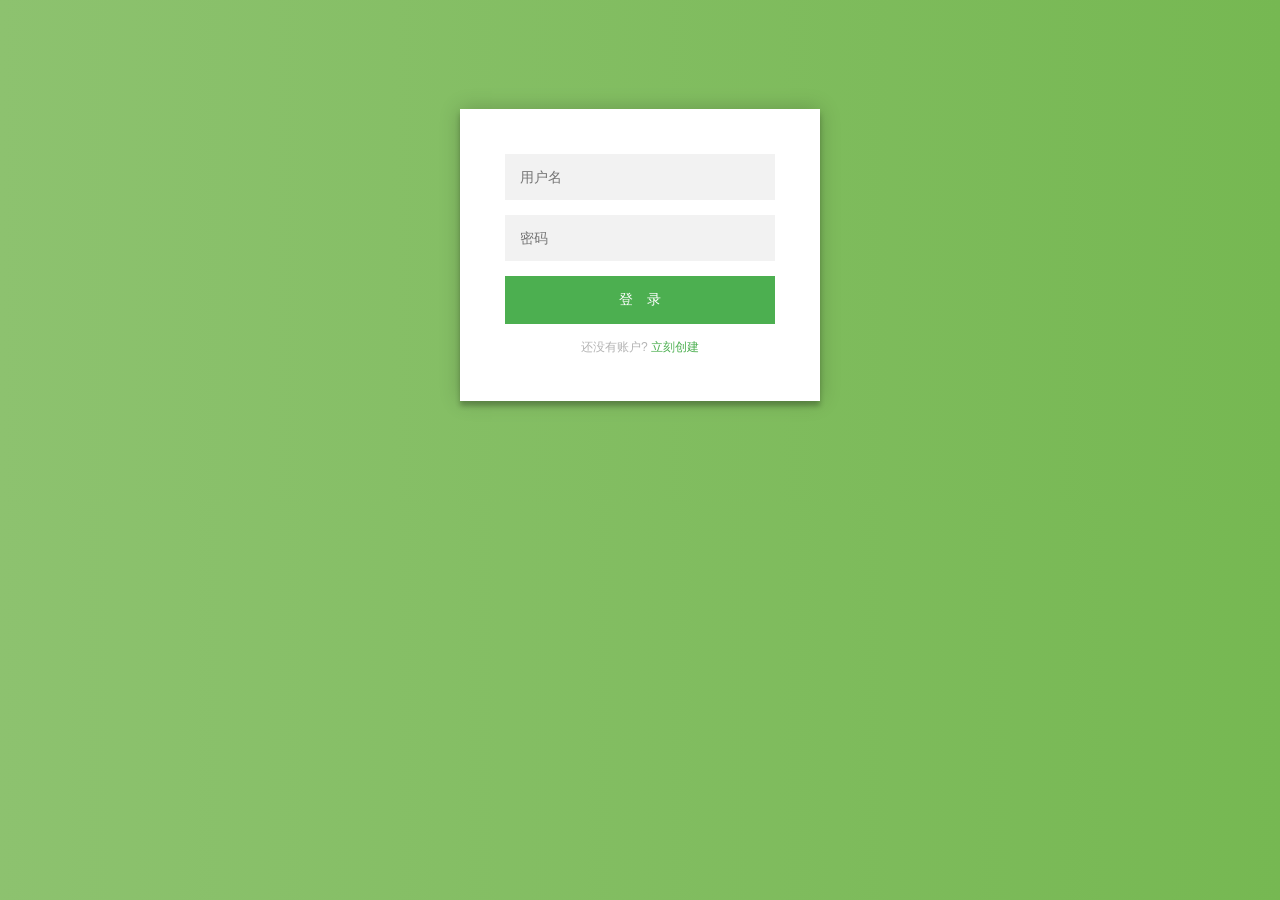
<file: demo/target/classes/static/index.html>
<!DOCTYPE html>
<html lang="zh" xmlns="http://www.w3.org/1999/html">

<head>
	<meta charset="UTF-8">
	<meta http-equiv="X-UA-Compatible" content="IE=edge">
	<meta name="viewport" content="width=device-width, initial-scale=1.0">
	<link rel="stylesheet" href="css/login.css">
	<title>登陆界面</title>
</head>

<body>
	<div class="htmleaf-container">
		<div id="wrapper" class="login-page">
			<div id="login_form" class="form">
				<form class="register-form">
					<input type="text" placeholder="用户名" id="r_user_name" />
					<input type="password" placeholder="密码" id="r_password" />
					<button id="create" type="submit" onclick="check_register()">创建账户</button>
					<p class="message">已经有了一个账户? <a href="#">立刻登录</a></p>
				</form>
<!--				表单默认提交方式是 x-www-urlencoded, 后端 postmapping 只支持 json 格式数据, 无法提交-->
				<form class="login-form">
					<input type="text" placeholder="用户名" id="user_name" />
					<input type="password" placeholder="密码" id="password" />
					<button id="login" type="submit" onclick="check_login()">登　录</button>
					<p class="message">还没有账户? <a href="#">立刻创建</a></p>
				</form>
			</div>
		</div>
	</div>

	<script src="js/jquery-2.1.1.min.js" type="text/javascript"></script>
	<script src="js/axios-0.18.0.js"></script>
	<script type="text/javascript">
		function check_login() {
			var name = $("#user_name").val();
			var pass = $("#password").val();

			var user = {
				'id': null,
				'username': name,
				'password': pass,
				'level': null
			}
			axios.post("http://localhost:8080/user/checkLogin", user).then(res => {
				if (res.status == 200 && res.data.flag) {
					alert("登录成功！");
					// 重定向
					window.location.href = 'http://localhost:8080/pages/saleOrders.html';
					// TODO
					// 1. 保存用户登陆状态, JWT, 保存到 sesssion 或者 cookie 里面
					// 2. 增加一个 filter 过滤器, 在访问其他需要权限访问的路径前执行这个过滤器, 判断是否有权限
				}
			}, err => {
				$("#login_form").removeClass('shake_effect');
				setTimeout(function () {
					$("#login_form").addClass('shake_effect')
				}, 1);
				alert("登陆失败, 请稍后重试！");
			});

			// if (name == "#user_name" && pass == "#password") {
			// 	alert("登录成功！");
			// 	$("#user_name").val("");
			// 	$("#password").val("");
			// }
			// else {
			// 	$("#login_form").removeClass('shake_effect');
			// 	setTimeout(function () {
			// 		$("#login_form").addClass('shake_effect')
			// 	}, 1);
			// }
		}
		function check_register() {
			var name = $("#r_user_name").val();
			var pass = $("#r_password").val();

			var user = {
				'id': null,
				'username': name,
				'password': pass,
			}
			axios.post("http://localhost:8080/user/registerUser", user).then(res => {
				console.log(res);
				if (res.status == 200 && res.data.flag) {
					alert("注册成功, 即将跳转到登陆页面");
					setTimeout(function () {
						window.location.href = "http://localhost:8080";
					}, 2000);
				} else {
					alert(res.data.msg);
				}
			}, err => {
				console.log(err);
				alert("注册失败, 请稍后重试");
				$("#login_form").removeClass('shake_effect');
				setTimeout(function () {
					$("#login_form").addClass('shake_effect')
				}, 1);
			})

			// if (name != "" && pass == "") {
			// 	alert("注册成功！");
			// 	$("#user_name").val("");
			// 	$("#password").val("");
			// }
			// else {
			// 	$("#login_form").removeClass('shake_effect');
			// 	setTimeout(function () {
			// 		$("#login_form").addClass('shake_effect')
			// 	}, 1);
			// }
		}

		$(function () {
			// $("#create").click(function () {
			// 	check_register();
			// 	return false;
			// })
			// $("#login").click(function () {
			// 	check_login();
			// 	return false;
			// })
			$('.message a').click(function () {
				$('form').animate({
					height: 'toggle',
					opacity: 'toggle'
				}, 'slow');
			});
		})
	</script>

</body>

</html>
</file>
<file: demo/target/classes/static/css/login.css>
.center {
			text-align: center;
		}

		.login-page {
			width: 360px;
			padding: 8% 0 0;
			margin: auto;
		}

		.form {
			position: relative;
			z-index: 1;
			background: #FFFFFF;
			max-width: 360px;
			margin: 0 auto 100px;
			padding: 45px;
			text-align: center;
			box-shadow: 0 0 20px 0 rgba(0, 0, 0, 0.2), 0 5px 5px 0 rgba(0, 0, 0, 0.24);
		}

		.form input {
			font-family: "Roboto", sans-serif;
			outline: 0;
			background: #f2f2f2;
			width: 100%;
			border: 0;
			margin: 0 0 15px;
			padding: 15px;
			box-sizing: border-box;
			font-size: 14px;
		}

		.form button {
			font-family: "Microsoft YaHei", "Roboto", sans-serif;
			text-transform: uppercase;
			outline: 0;
			background: #4CAF50;
			width: 100%;
			border: 0;
			padding: 15px;
			color: #FFFFFF;
			font-size: 14px;
			-webkit-transition: all 0.3 ease;
			transition: all 0.3 ease;
			cursor: pointer;
		}

		.form button:hover,
		.form button:active,
		.form button:focus {
			background: #43A047;
		}

		.form .message {
			margin: 15px 0 0;
			color: #b3b3b3;
			font-size: 12px;
		}

		.form .message a {
			color: #4CAF50;
			text-decoration: none;
		}

		.form .register-form {
			display: none;
		}

		.container {
			position: relative;
			z-index: 1;
			max-width: 300px;
			margin: 0 auto;
		}

		.container:before,
		.container:after {
			content: "";
			display: block;
			clear: both;
		}

		.container .info {
			margin: 50px auto;
			text-align: center;
		}

		.container .info h1 {
			margin: 0 0 15px;
			padding: 0;
			font-size: 36px;
			font-weight: 300;
			color: #1a1a1a;
		}

		.container .info span {
			color: #4d4d4d;
			font-size: 12px;
		}

		.container .info span a {
			color: #000000;
			text-decoration: none;
		}

		.container .info span .fa {
			color: #EF3B3A;
		}

		body {
			background: #76b852;
			/* fallback for old browsers */
			background: -webkit-linear-gradient(right, #76b852, #8DC26F);
			background: -moz-linear-gradient(right, #76b852, #8DC26F);
			background: -o-linear-gradient(right, #76b852, #8DC26F);
			background: linear-gradient(to left, #76b852, #8DC26F);
			font-family: "Roboto", sans-serif;
			-webkit-font-smoothing: antialiased;
			-moz-osx-font-smoothing: grayscale;
		}

		.shake_effect {
			-webkit-animation-name: shake;
			animation-name: shake;
			-webkit-animation-duration: 1s;
			animation-duration: 1s;
		}

		@-webkit-keyframes shake {

			from,
			to {
				-webkit-transform: translate3d(0, 0, 0);
				transform: translate3d(0, 0, 0);
			}

			10%,
			30%,
			50%,
			70%,
			90% {
				-webkit-transform: translate3d(-10px, 0, 0);
				transform: translate3d(-10px, 0, 0);
			}

			20%,
			40%,
			60%,
			80% {
				-webkit-transform: translate3d(10px, 0, 0);
				transform: translate3d(10px, 0, 0);
			}
		}

		@keyframes shake {

			from,
			to {
				-webkit-transform: translate3d(0, 0, 0);
				transform: translate3d(0, 0, 0);
			}

			10%,
			30%,
			50%,
			70%,
			90% {
				-webkit-transform: translate3d(-10px, 0, 0);
				transform: translate3d(-10px, 0, 0);
			}

			20%,
			40%,
			60%,
			80% {
				-webkit-transform: translate3d(10px, 0, 0);
				transform: translate3d(10px, 0, 0);
			}
		}

		p.center {
			color: #fff;
			font-family: "Microsoft YaHei";
		}
</file>
